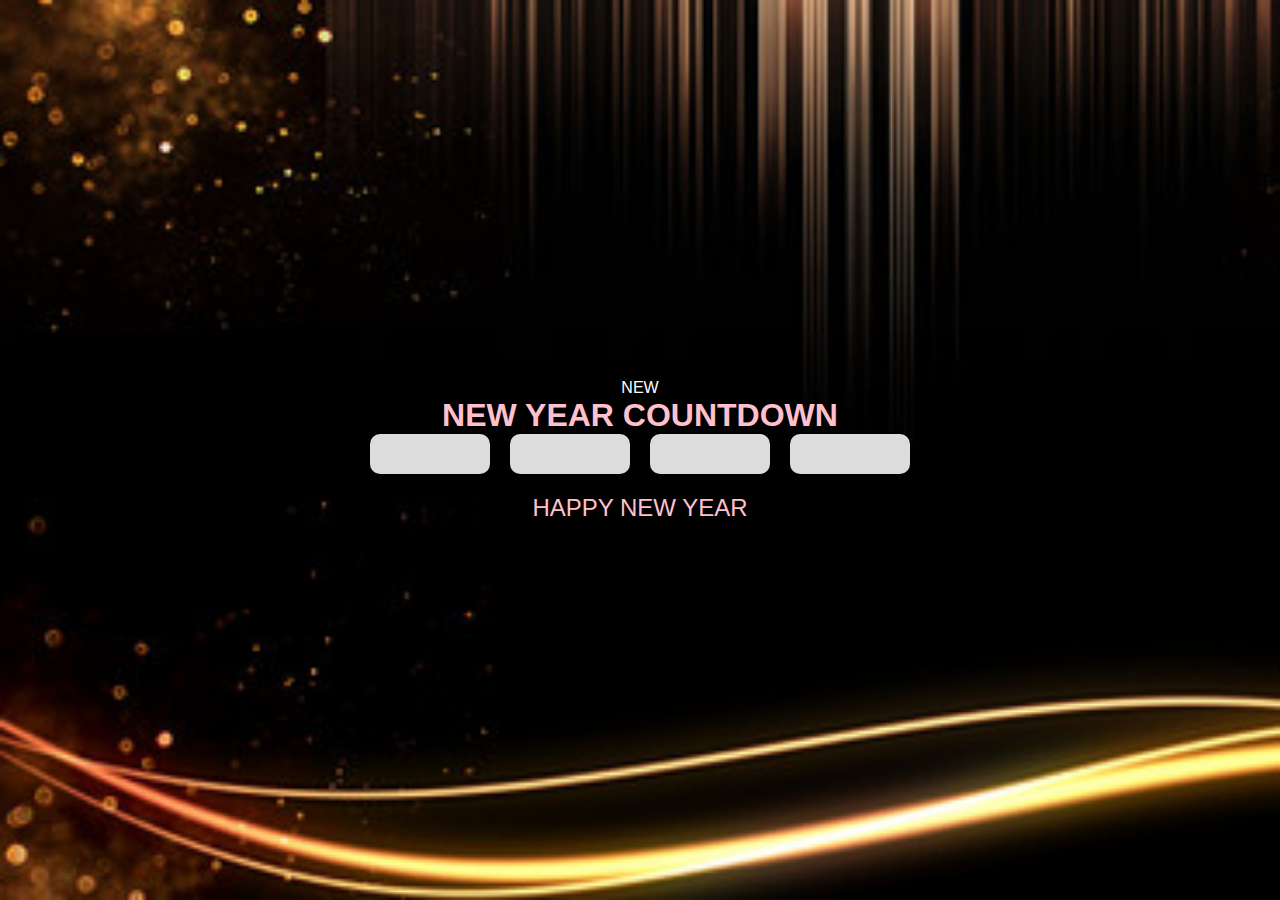
<file: new.html>
<!DOCTYPE html>
<html lang="en">
<head>
    <meta charset="UTF-8">
    <meta name="viewport" content="width=device-width, initial-scale=1.0">
    <title>New Year Countdown</title>
    <link rel="stylesheet" href="">
    <style>
        /* General Reset */
        * {
            
            margin: 0;
            padding: 0;
            box-sizing: circl 3px;;
        }

        body {
            
            font-family: Arial, sans-serif;
            background-color: #282c34;
            color:pink;
            display: flex;
            justify-content: center;
            align-items: center;
            height: 100vh;
            width:100;
            text-align: center;
            flex-direction: column;
            background-image: url(img3.jpg);
            background-repeat: no-repeat;
            background-size: cover;
        }

        .countdown-container {
            font-size: 2rem;
            display: flex;
            flex-direction: column;
            align-items: center;
        }

        .countdown {
            display: flex;
            gap: 20px;
            font-size: 3rem;
        }

        .time {
            background-color:gainsboro;
            padding: 20px;
            border-radius: 10px;
            min-width: 80px;
            font-size: 2.5rem;
            font-weight: bold;
            color:lightcoral;
        }

        .label {
            margin-top: 20px;
            font-size: 1.5rem;
        }

        @media (max-width: 600px) {
            .countdown {
                font-size: 2rem;
            }

            .time {
                padding: 15px;
                font-size: 1.5rem;
            }

            .label {
                font-size: 1.2rem;
            }
        }
        a{
            color:white;
            text-decoration: none;
        }
    </style>
</head>
<body>
    <a href="index.html">NEW</a>
    <h1>NEW YEAR COUNTDOWN</h1>
    <div class="countdown-container">
        <div class="countdown" id="countdown">
            <div class="time" id="days"></div>
            <div class="time" id="hours"></div>
            <div class="time" id="minutes"></div>
            <div class="time" id="seconds"></div>
        </div>
        <div class="label">
            <span>HAPPY NEW YEAR</span>
        </div>
    </div>

    <script>
        // Set the target date for New Year (January 1st, 2025)
        const newYearDate = new Date("Jan 1, 2026 00:00:00").getTime();

        const countdownElement = document.getElementById("countdown");
        const daysElement = document.getElementById("days");
        const hoursElement = document.getElementById("hours");
        const minutesElement = document.getElementById("minutes");
        const secondsElement = document.getElementById("seconds");

        // Update the countdown every second
        const updateCountdown = setInterval(function() {
            const now = new Date().getTime();
            const timeLeft = newYearDate - now;

            // Calculate days, hours, minutes, and seconds
            const days = Math.floor(timeLeft / (1000 * 60 * 60 * 24));
            const hours = Math.floor((timeLeft % (1000 * 60 * 60 * 24)) / (1000 * 60 * 60));
            const minutes = Math.floor((timeLeft % (1000 * 60 * 60)) / (1000 * 60));
            const seconds = Math.floor((timeLeft % (1000 * 60)) / 1000);

            // Display the results
            daysElement.innerHTML = `${days} Days`;
            hoursElement.innerHTML = `${hours} Hours`;
            minutesElement.innerHTML = `${minutes} Minutes`;
            secondsElement.innerHTML = `${seconds} Seconds`;

            // If the countdown has ended, display a message
            if (timeLeft < 0) {
                clearInterval(updateCountdown);
                countdownElement.innerHTML = "Happy New Year!";
            }
        }, 1000);
    </script>
</body>
</html>
</file>
